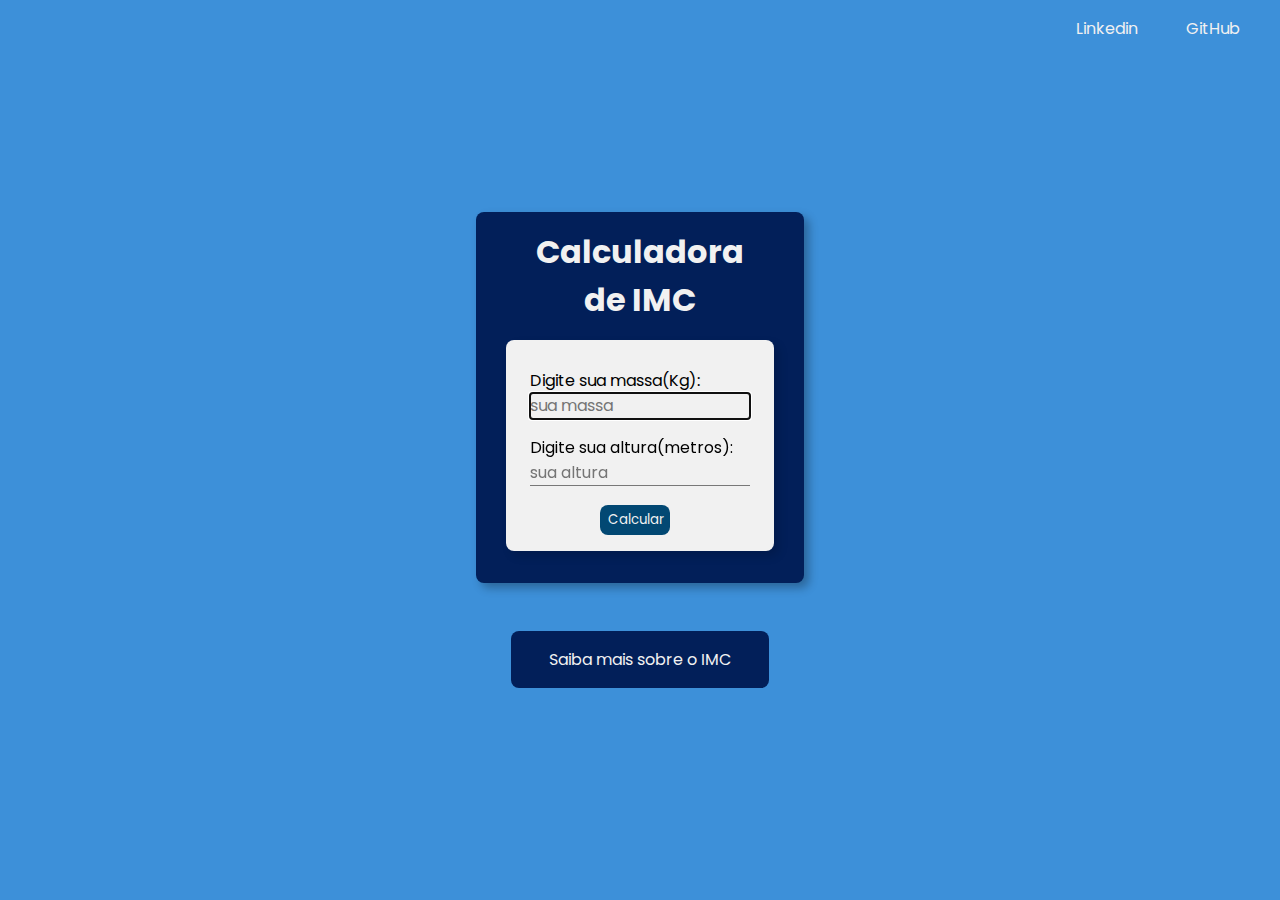
<file: imc-calculator/index.html>
<!DOCTYPE html>
<html lang="pt-BR">
<head>
    <meta charset="UTF-8">
    <meta name="viewport" content="width=device-width, initial-scale=1.0">
    <title>Projeto IMC</title>
    <link rel="shortcut icon" href="assets/favicon/favicon-imc.png" type="image/x-icon">
    <link rel="stylesheet" href="https://cdnjs.cloudflare.com/ajax/libs/font-awesome/6.5.1/css/all.min.css" integrity="sha512-DTOQO9RWCH3ppGqcWaEA1BIZOC6xxalwEsw9c2QQeAIftl+Vegovlnee1c9QX4TctnWMn13TZye+giMm8e2LwA==" crossorigin="anonymous" referrerpolicy="no-referrer" />
    <link rel="stylesheet" href="./styles/style.css">
    <link rel="stylesheet" href="./styles/mediaquery.css">
</head>
<body>

    <header class="header_container">
        <div class="header_navigation">
            <ul>
                <li>
                    <a href="https://www.linkedin.com/in/igor-monteiro-924a4a271/" target="_blank">
                        <i class="fa-brands fa-linkedin"></i>
                        <span>Linkedin</span>
                    </a>
                </li>
                <li>
                    <a href="https://github.com/oigorsz" target="_blank">
                        <i class="fa-brands fa-github"></i>
                        <span>GitHub</span>
                    </a>
                </li>
            </ul>
        </div>
    </header>

    <main class="main_container">
        <div class="main_header">
            <h1 class="title__main_header">Calculadora de IMC</h1>
        </div>

        <div class="main_input">
            <div class="question__main_input">
                <label for="massa">Digite sua massa(Kg):</label>
                <input type="text" id="massa" name="massa" placeholder="sua massa">
            </div>

            <div class="question__main_input">
                <label for="altura">Digite sua altura(metros):</label>
                <input type="text" id="altura" name="altura" placeholder="sua altura">
            </div>

            <button id="button-calcular" class="button__main_input">Calcular</button>
            <button id="button-limpar" style="display: none;" class="button__main_input">Limpar</button>
            

            
        </div>

        <div id="main-result" class="main_result">
            <span id="result-number">
                Seu IMC é de 27.5
            </span>
            <span id="result-text">
                Você está saudável
            </span>
            <span id="result-icon" class=" result_icon fa-regular fa-face-smile">

            </span>
        </div>
    </main>

    <footer class="footer_container">
        <div class="footer_navigation">
            <span class="saiba-mais">
                <a href="https://www.tuasaude.com/calculadora/imc/"  target="_blank">
                    <span class="fa-solid fa-plus"></span>
                    Saiba mais sobre o IMC
                </a>
            </span>
        </div>
    </footer>


    <script src="./script.js"></script>
    
</body>
</html>
</file>
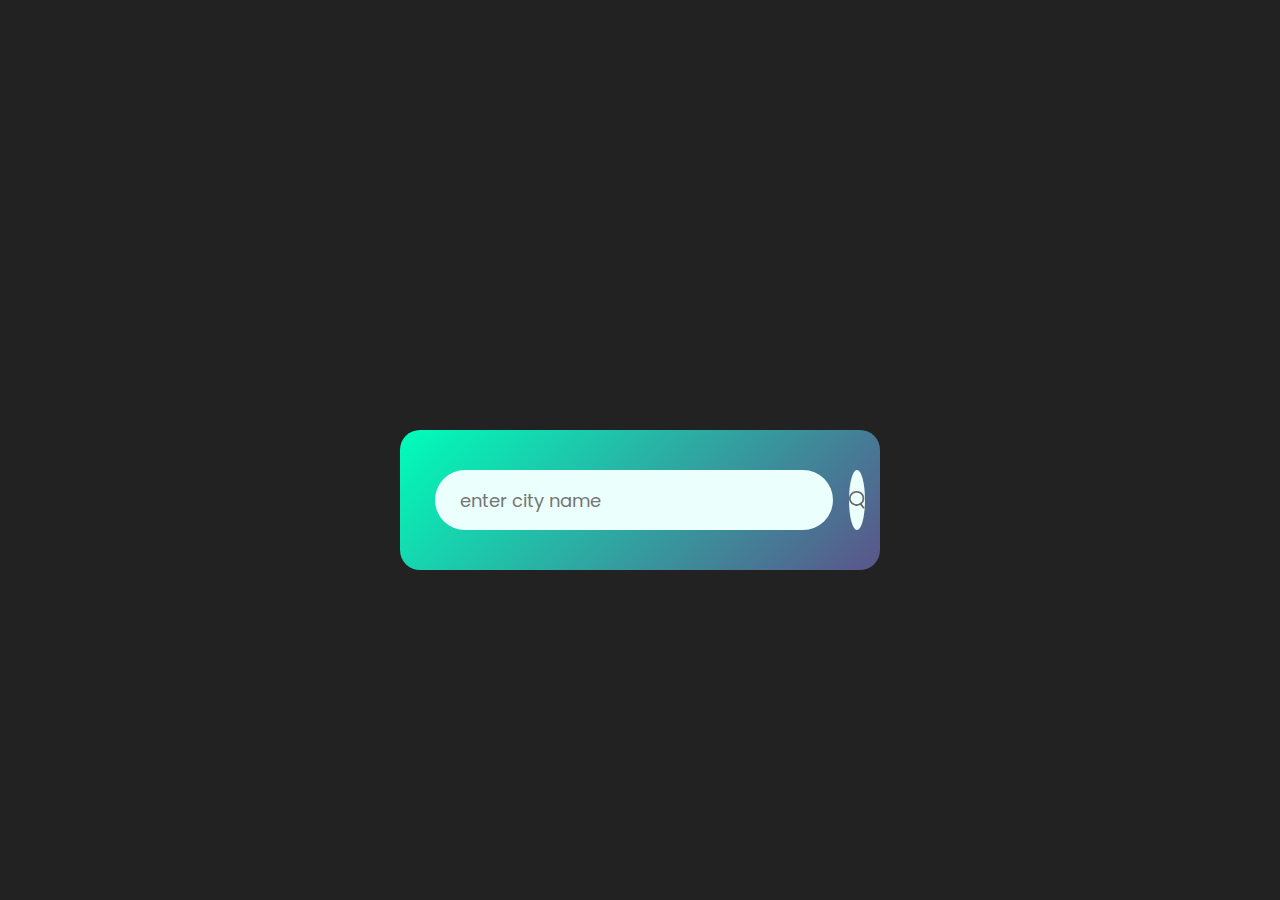
<file: weather/index.html>
<!DOCTYPE html>
<html lang="pt-BR">
<head>
    <meta charset="UTF-8">
    <meta name="viewport" content="width=device-width, initial-scale=1.0">
    <title>Wheter Project</title>
    <link rel="shortcut icon" href="assets/favicon/dia-parcialmente-nublado-16.png" type="image/x-icon">
    <link rel="stylesheet" href="https://cdnjs.cloudflare.com/ajax/libs/font-awesome/6.5.1/css/all.min.css" integrity="sha512-DTOQO9RWCH3ppGqcWaEA1BIZOC6xxalwEsw9c2QQeAIftl+Vegovlnee1c9QX4TctnWMn13TZye+giMm8e2LwA==" crossorigin="anonymous" referrerpolicy="no-referrer" />
    <link rel="stylesheet" href="./styles/style.css">
</head>
<body>
    <main class="main_container">
        <div class="main_header">
            <div class="header_input">
                <input type="text" name="text-input" id="text-input" placeholder="enter city name" spellcheck="false">
            </div>
            <button class="header_button" id="search-button">
                <img src="assets/images/search.png" alt="Botão de pesquisa">
            </button>
        </div>

        <div class="error">
            <p>Invalid city name</p>
        </div>

        <div class="main_content">
            <img id="weather-icon" class="wheter_icon" src="assets/images/clear.png" alt="Ilustração do clima">
            <h1 class="temp">22°C</h1>
            <h2 class="city">New York</h2>

            <div class="details">
                <div class="col">
                    <img src="assets/images/humidity.png" alt="Icone de humidade">
                    <div>
                        <p class="humidity">50%</p>
                        <p>Humidity</p>
                    </div>
                </div>

                <div class="col">
                    <img src="assets/images/wind.png" alt="Icone de velocidade do vento">
                    <div>
                        <p class="wind">10.29km/h</p>
                        <p>Wind Speed</p>
                    </div>
                </div>
            </div>
        </div>        

    </main>


    <script src="script.js"></script>
    
</body>
</html>
</file>
<file: imc-calculator/styles/style.css>
@import url('https://fonts.googleapis.com/css2?family=Poppins:ital,wght@0,100;0,200;0,300;0,400;0,500;0,600;0,700;0,800;0,900;1,100;1,200;1,300;1,400;1,500;1,600;1,700;1,800;1,900&display=swap');

:root {
    --color-background: #3D90D9;
    --color-main_container: #021F59;
    --color-main_button: #024873;

    --color-black: #161616;
    --color-white: #f1f1f1;
}

* {
    margin: 0;
    padding: 0;
}

body {
    background-color: var(--color-background);    
    width: 100vw;
    height: 100vh;
    display: flex;
    flex-direction: column;
    align-items: center;
    justify-content: center;
    font-family: Arial, Helvetica, sans-serif;
    overflow-y: hidden;
}

.header_container {
    position: absolute;
    display: flex;
    flex-direction: row;
    top: 0;
    right: 0;
    padding: 1rem;
    height: auto;
    
}

.header_navigation ul {
    display: flex;
    flex-direction: row;
    list-style: none;
}

.header_navigation ul li a {
    text-decoration: none;
    list-style: none;
    font-family: "Poppins";
    color: var(--color-white);
    padding: 1rem 1.5rem;
    justify-content: center;
    text-align: center;
}

.header_navigation ul li a:hover {
    background-color: var(--color-main_container);
    border-radius: 8px;
}

.main_container {
    display: flex;
    flex-direction: column;
    background-color: var(--color-main_container);
    width: 280px;
    height: auto;
    border-radius: 8px;
    padding: 1rem 1.5rem;
    align-items: center;
    box-shadow: 5px 5px 10px rgba(0, 0, 0, 0.295);
    margin-bottom: 3rem;
}

.main_header {
    display: flex;
    flex-direction: column;
    justify-content: center;
    align-items: center;
    text-align: center;
    color:  var(--color-white);
    width: 250px;
    padding-bottom: 1rem;
    font-size: 1rem;
    font-family: "Poppins";
}

.main_input {
    width: 220px;
    display: flex;
    flex-direction: column;
    justify-content: center;
    align-items: center;
    background-color: var(--color-white);
    padding: 1rem 1.5rem;
    border-radius: 8px;
    font-family: "Poppins";
    font-size: 1rem;
    margin-bottom: 1rem;
    box-shadow: 5px 5px 10px rgba(0, 0, 0, 0.144);
}

.question__main_input {
    display: flex;
    flex-direction: column;
    width: 220px;
    padding: 0.8rem 1rem 0.2rem 1rem;
}



.main_input input {
    text-decoration: none;
    background-color: var(--color-white);
    border: none;
    border-bottom: 1px solid rgba(0, 0, 0, 0.5);
    font-family: "Poppins";
    font-size: 1rem;
}


.button__main_input {
    font-family:"Poppins";
    padding: 5px 8px;
    border: none;
    border-radius: 8px;
    background-color: var(--color-main_button);
    color: var(--color-white);
    margin-top: 1rem;
    cursor: pointer;
    width: 70px;
    margin-right: 10px;
    justify-content: center;
}

.button__main_input:hover {
    transition: 0.3s;
    color: var(--color-main_button);
    background-color: var(--color-white);
}

.main_result {
    display: none;
    flex-direction: column;
    justify-content: center;
    align-items: center;
    background-color: var(--color-white);
    width: 220px;
    padding: 1rem 1.5rem;
    border-radius: 8px;
    font-family: 'Poppins';
    box-shadow: 5px 5px 10px rgba(0, 0, 0, 0.144);
}

.result_icon {
    font-size:2rem;
    color: green;
}

.footer_container {
    display: flex;
    justify-content: center;
    background-color: var(--color-main_container);
    width: 210px;
    padding: 1rem 1.5rem;
    border-radius: 8px;
    font-family: "Poppins";
}

.footer_container a {
    text-decoration: none;
    color: var(--color-white);
}

.footer_container a:hover{
    transition: 0.3s;
    text-decoration: underline;
}
</file>
<file: imc-calculator/styles/mediaquery.css>
@media only  screen and (max-width: 800px) {
    .header_container {
        align-items: center;
        position: relative;
        top: -2rem; /* Certifique-se de que o cabeçalho não está sendo deslocado para baixo */
        justify-content: center; /* Centralize os itens horizontalmente */
        padding: 0.5rem; /* Adicione algum espaço interno */
        margin-bottom: -1rem; /* Adicione espaço entre o cabeçalho e o contêiner principal */
    }

}

@media screen and (max-height: 300px) {
    body {
        display: flexbox;
        flex-flow: column;
    }
}
</file>
<file: weather/styles/style.css>
@import url('https://fonts.googleapis.com/css2?family=Poppins:ital,wght@0,100;0,200;0,300;0,400;0,500;0,600;0,700;0,800;0,900;1,100;1,200;1,300;1,400;1,500;1,600;1,700;1,800;1,900&family=Roboto:ital,wght@0,100;0,300;0,400;0,500;0,700;0,900;1,100;1,300;1,400;1,500;1,700;1,900&display=swap');


* {
    margin: 0;
    padding: 0;
    font-family: "Poppins", "sans-serif";
    box-sizing: border-box;
}

body {
    display: flex;
    flex-direction: column;
    justify-content: center;
    align-items: center;
    width: 100vw;
    height: 100vh;
    background-color: #222;
    overflow-x: hidden;
}

.main_container {
    width: 90%;
    max-width: 480px;
    background: linear-gradient(135deg, #00feba, #5b548a);
    color: #fff;
    margin: 100px auto 0;
    border-radius: 20px;
    padding: 40px 35px;
    text-align: center;
    font-family: "Poppins";
}

.main_header {
    display: flex;
    flex-direction: row;
    align-items: center;
    justify-content: space-around;
    width: 100%;
}

.header_input input {
    border:  0;
    outline: 0;
    background-color: #ebfffc;
    color: #555;
    padding: 10px 25px;
    height: 60px;
    border-radius: 30px;
    flex: 1;
    margin-right: 16px;
    font-size: 18px;
}

.header_button {
    display: flex;
    justify-content: center;
    align-items: center;
    border: 0;
    outline: 0;
    background-color: #ebfffc;
    border-radius: 50%;
    width: 60px;
    height: 60px;
    cursor: pointer;
}

.header_button:hover {
    background-color: #ffffff;
    transition: 0.3s;
}

.header_button  img {
    width: 16px;

}

.wheter_icon {
    width: 170px;
    margin-top: 30px;
}

.error {
    display: none;
    text-align: left;
    margin-top: 10px;
    margin-left: 10px;
    font-size: 14px;
}

.main_content {
    display: none;
}

.main_content h1 {
    font-size: 70px;
    font-weight: 500;
}

.main_content h2 {
    font-size: 45px;
    font-weight: 400;
}

.details {
    display: flex;
    align-items: center;
    justify-content: space-between;
    padding:  0 20px;
    margin-top: 50px;
}

.col {
    display: flex;
    align-items: center;
    text-align: left;
}

.col img {
    width: 40px;
    margin-right: 10px;
}

.humidity, .wind {
    font-size: 28px;
    margin-top: -6px;
}
</file>
